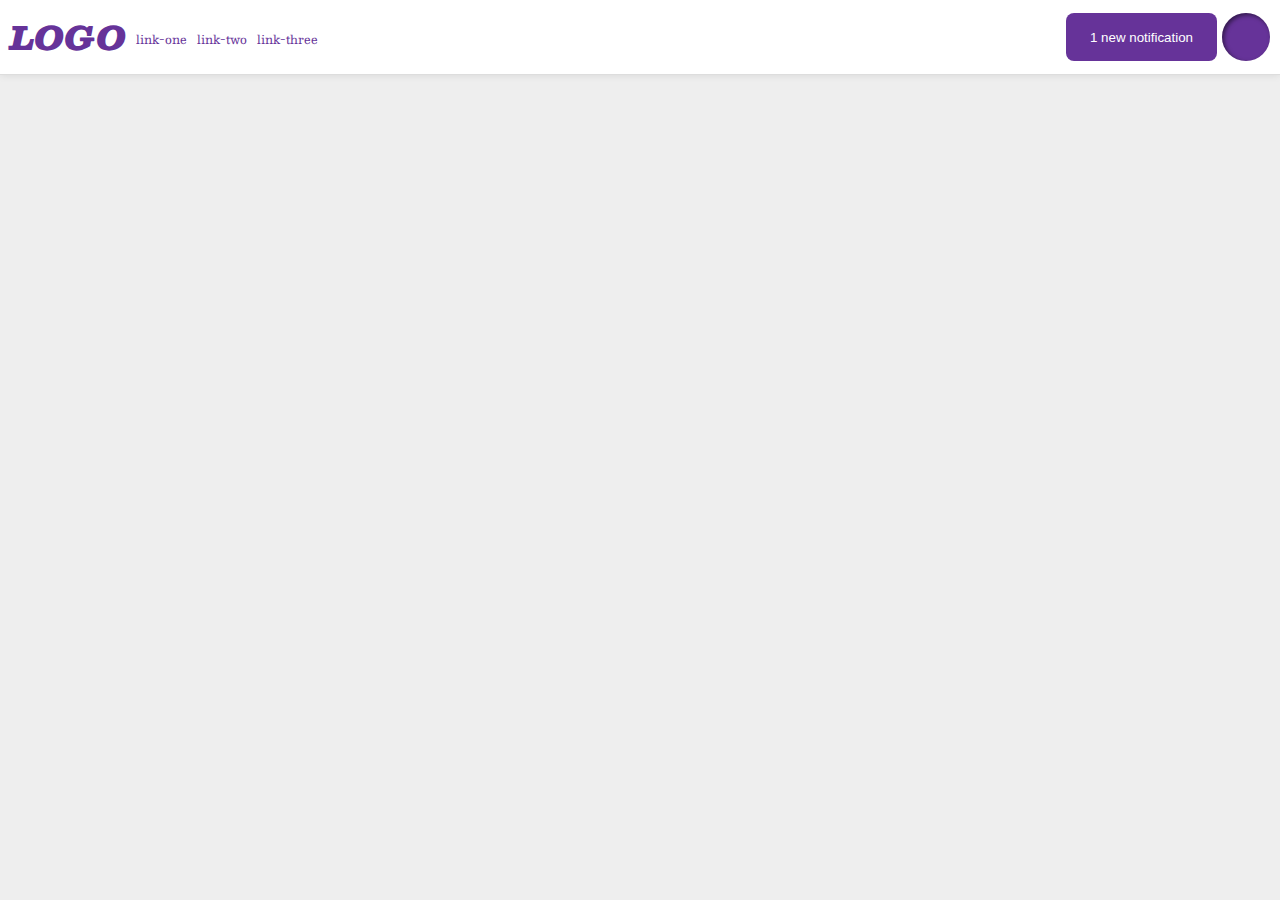
<file: foundations/flex/03-flex-header-2/index.html>
<!DOCTYPE html>
<html lang="en">
  <head>
    <meta charset="UTF-8">
    <meta http-equiv="X-UA-Compatible" content="IE=edge">
    <meta name="viewport" content="width=device-width, initial-scale=1.0">
    <title>Flex Header 2</title>
    <link rel="stylesheet" href="style.css">
  </head>
  <body>
    <div class="header">
      <div class="logo">
        LOGO
      </div>
      <ul class="links">
        <li><a href="https://google.com">link-one</a></li>
        <li><a href="https://google.com">link-two</a></li>
        <li><a href="https://google.com">link-three</a></li>
      </ul>
      <div class="rightitems">
        <button class="notifications">
         1 new notification
        </button>
        <div class="profile-image"></div>
      </div>
    </div>
  </body>
</html>
</file>
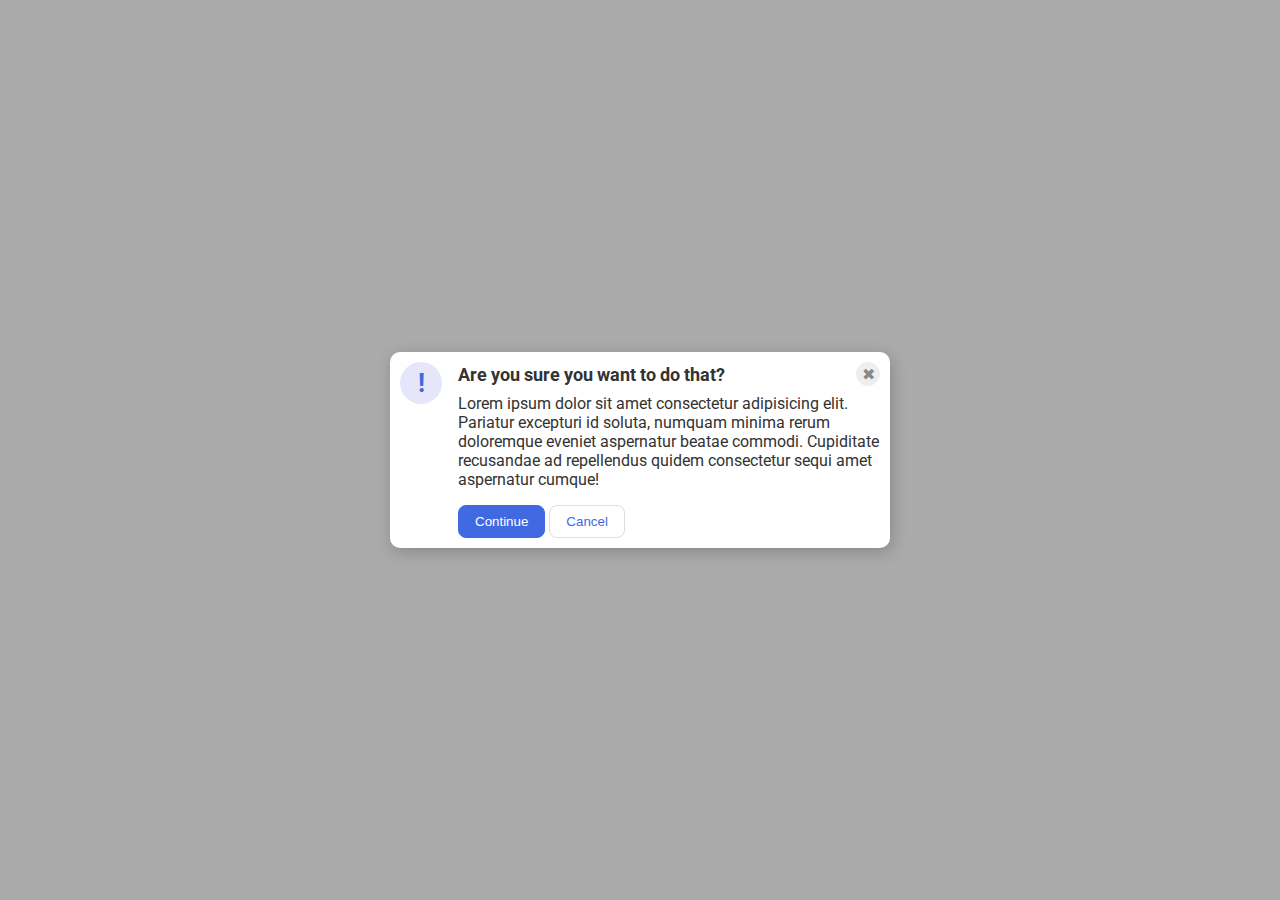
<file: foundations/flex/05-flex-modal/index.html>
<!DOCTYPE html>
<html lang="en">
  <head>
    <meta charset="UTF-8">
    <meta http-equiv="X-UA-Compatible" content="IE=edge">
    <meta name="viewport" content="width=device-width, initial-scale=1.0">
    <link rel="stylesheet" href="style.css">
    <title>Modal</title>
  </head>
  <body>
    <div class="modal">
      <div class="icon">!</div>
      <div>
        <div class="header">Are you sure you want to do that?
          <button class="close-button">✖</button>
        </div>
        <div class="text">Lorem ipsum dolor sit amet consectetur adipisicing elit. Pariatur excepturi id soluta, numquam minima rerum doloremque eveniet aspernatur beatae commodi. Cupiditate recusandae ad repellendus quidem consectetur sequi amet aspernatur cumque!</div>
        <button class="continue">Continue</button>
        <button class="cancel">Cancel</button>
      </div>
    </div>
  </body>
</html>
</file>
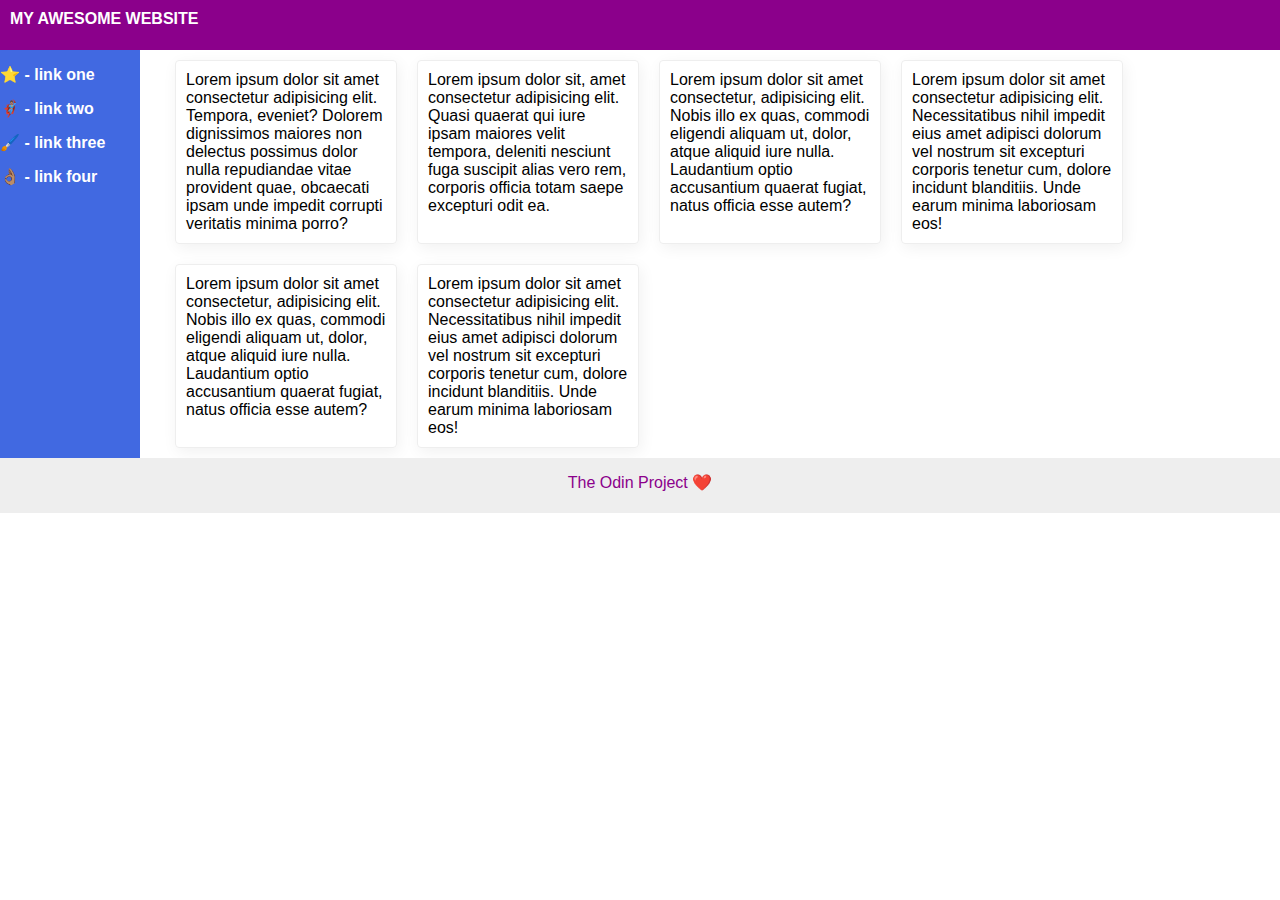
<file: foundations/flex/07-flex-layout-2/index.html>
<!DOCTYPE html>
<html lang="en">
  <head>
    <meta charset="UTF-8">
    <meta http-equiv="X-UA-Compatible" content="IE=edge">
    <meta name="viewport" content="width=device-width, initial-scale=1.0">
    <title>The Holy Grail</title>
    <link rel="stylesheet" href="./style.css">
  </head>
  <body>
    <div class="header">
      MY AWESOME WEBSITE
    </div>
 
 <div class="flex-container-row">  

    <div class="sidebar">
      <ul>
        <li><a href="#">⭐ - link one</a></li>
        <li><a href="#">🦸🏽‍♂️ - link two</a></li>
        <li><a href="#">🖌️ - link three</a></li>
        <li><a href="#">👌🏽 - link four</a></li>
      </ul>
    </div>

  <div class="content">
    <div class="card">Lorem ipsum dolor sit amet consectetur adipisicing elit. Tempora, eveniet? Dolorem dignissimos maiores non delectus possimus dolor nulla repudiandae vitae provident quae, obcaecati ipsam unde impedit corrupti veritatis minima porro?</div>
    <div class="card">Lorem ipsum dolor sit, amet consectetur adipisicing elit. Quasi quaerat qui iure ipsam maiores velit tempora, deleniti nesciunt fuga suscipit alias vero rem, corporis officia totam saepe excepturi odit ea.</div>
    <div class="card">Lorem ipsum dolor sit amet consectetur, adipisicing elit. Nobis illo ex quas, commodi eligendi aliquam ut, dolor, atque aliquid iure nulla. Laudantium optio accusantium quaerat fugiat, natus officia esse autem?</div>
    <div class="card">Lorem ipsum dolor sit amet consectetur adipisicing elit. Necessitatibus nihil impedit eius amet adipisci dolorum vel nostrum sit excepturi corporis tenetur cum, dolore incidunt blanditiis. Unde earum minima laboriosam eos!</div>
    <div class="card">Lorem ipsum dolor sit amet consectetur, adipisicing elit. Nobis illo ex quas, commodi eligendi aliquam ut, dolor, atque aliquid iure nulla. Laudantium optio accusantium quaerat fugiat, natus officia esse autem?</div>
    <div class="card">Lorem ipsum dolor sit amet consectetur adipisicing elit. Necessitatibus nihil impedit eius amet adipisci dolorum vel nostrum sit excepturi corporis tenetur cum, dolore incidunt blanditiis. Unde earum minima laboriosam eos!</div>
  </div>

  </div> 

    <div class="footer">
      The Odin Project ❤️
    </div>
  </body>
</html>
</file>
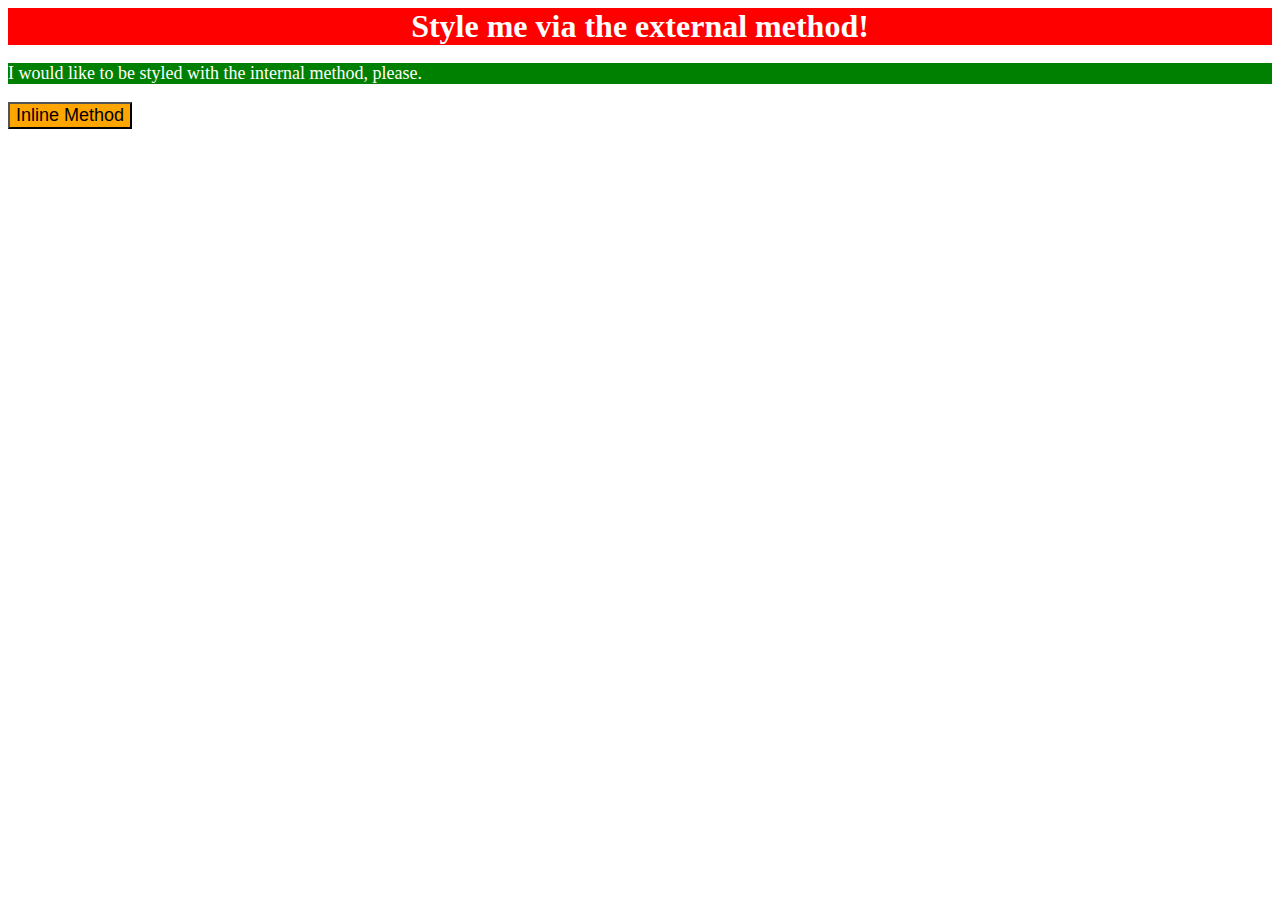
<file: foundations/intro-to-css/01-css-methods/index.html>
<!DOCTYPE html>
<html lang="en">
  <head>
    <meta charset="UTF-8">
    <meta http-equiv="X-UA-Compatible" content="IE=edge">
    <meta name="viewport" content="width=device-width, initial-scale=1.0">
    <link rel="stylesheet" href="styles.css">
    <title>Methods for Adding CSS</title>

    <style>
    p {
      color: white;
      background-color: green;
      font-size: 18px;
    }
    </style>

  </head>
  <body>
    <div>Style me via the external method!</div>
    <p>I would like to be styled with the internal method, please.</p>
    <button style="background-color: orange; font-size: 18px;">Inline Method</button>
  </body>
</html>
</file>
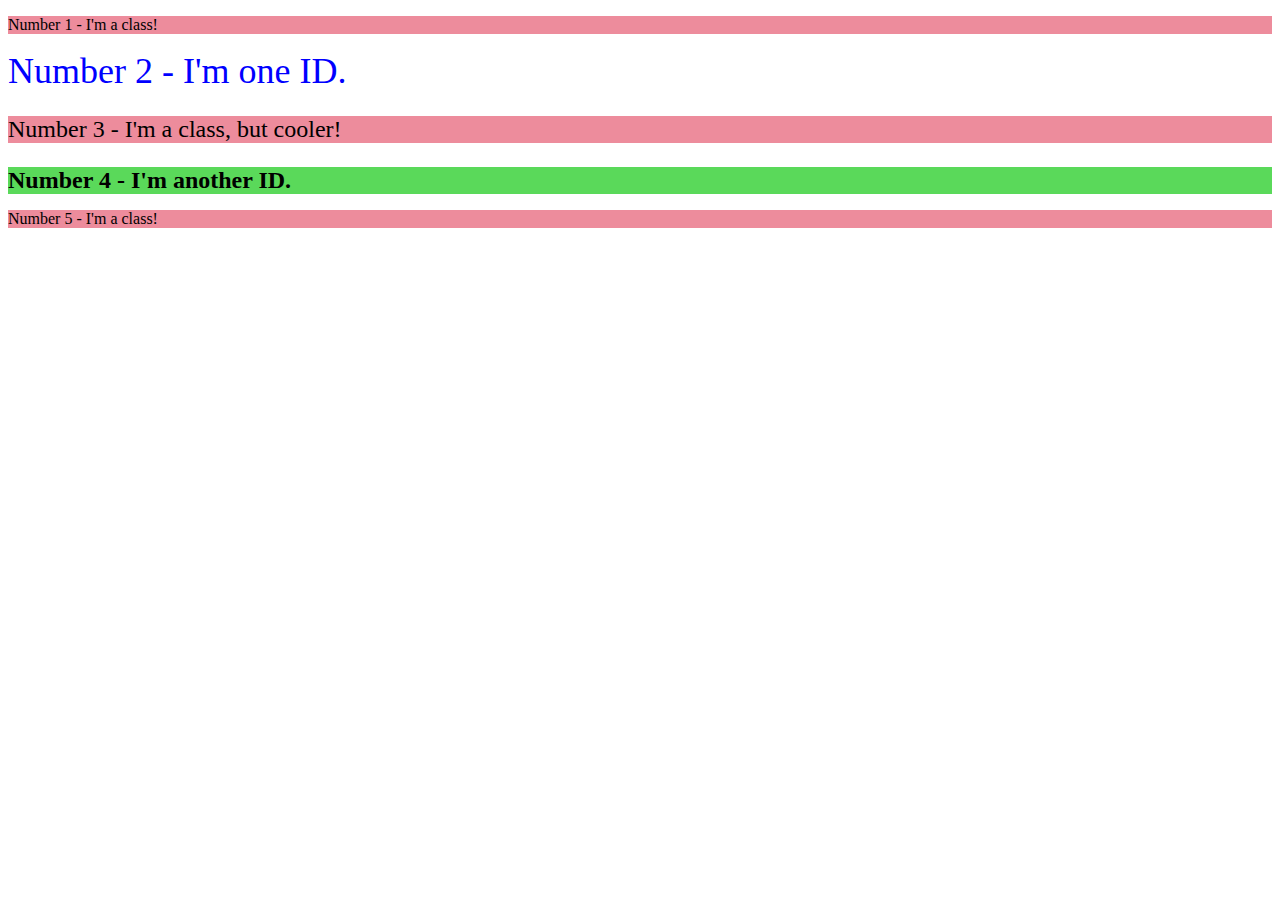
<file: foundations/intro-to-css/02-class-id-selectors/index.html>
<!DOCTYPE html>
<html lang="en">
  <head>
    <meta charset="UTF-8">
    <meta http-equiv="X-UA-Compatible" content="IE=edge">
    <meta name="viewport" content="width=device-width, initial-scale=1.0">
    <title>Class and ID Selectors</title>
    <link rel="stylesheet" href="style.css">
  </head>
  <body>
    <p class="oddpink">Number 1 - I'm a class!</p>
    <div ID="ID2">Number 2 - I'm one ID.</div>
    <p class="oddpink header3">Number 3 - I'm a class, but cooler!</p>
    <div id="ID4" class="header3">Number 4 - I'm another ID.</div>
    <p class="oddpink">Number 5 - I'm a class!</p>
  </body>
</html>
</file>
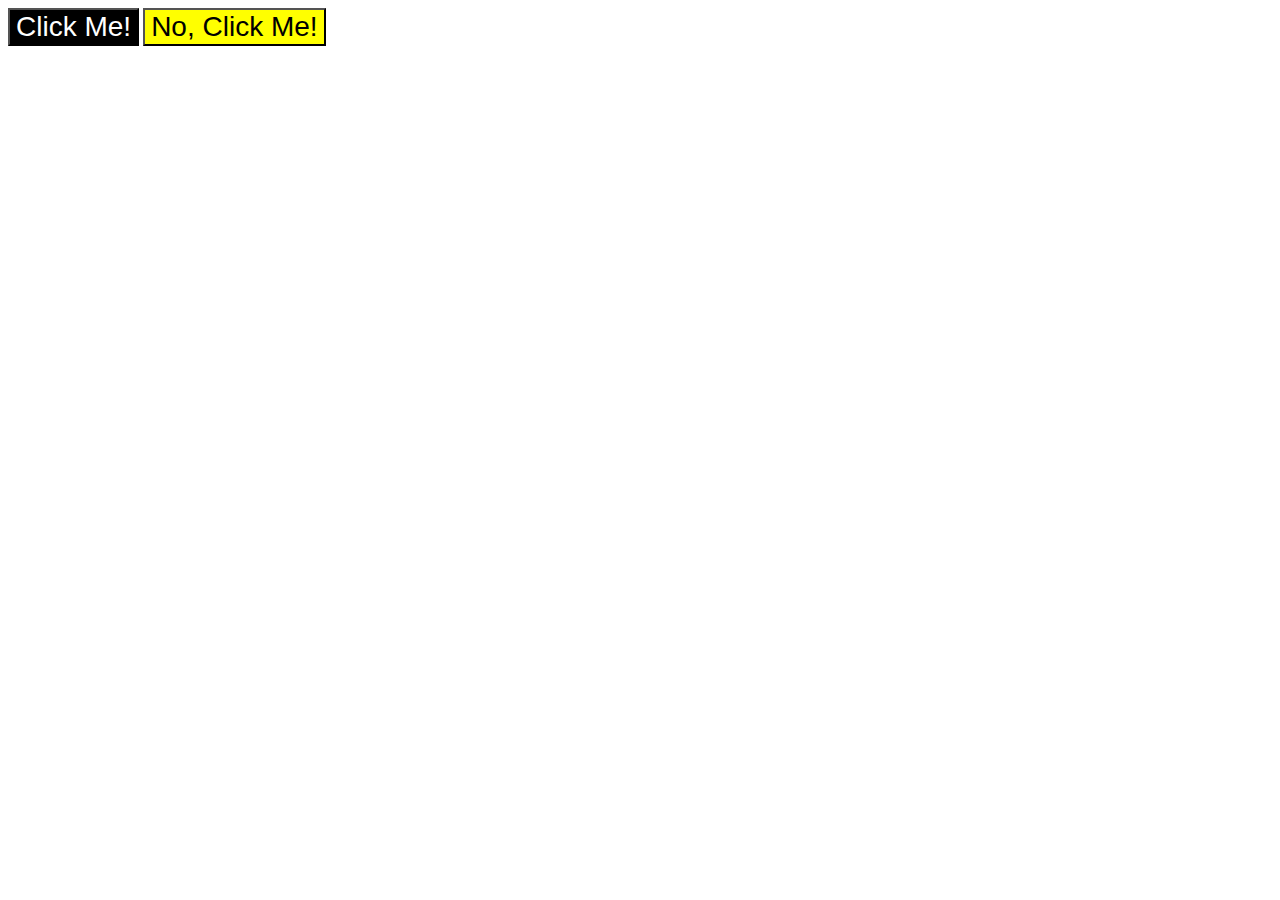
<file: foundations/intro-to-css/03-grouping-selectors/index.html>
<!DOCTYPE html>
<html lang="en">
  <head>
    <meta charset="UTF-8">
    <meta http-equiv="X-UA-Compatible" content="IE=edge">
    <meta name="viewport" content="width=device-width, initial-scale=1.0">
    <title>Grouping Selectors</title>
    <link rel="stylesheet" href="style.css">
  </head>
  <body>
    <button class="blackbut">Click Me!</button>
    <button class="yellowbut">No, Click Me!</button>
  </body>
</html>
</file>
<file: foundations/flex/03-flex-header-2/style.css>
/* this is some magical font-importing.  
you'll learn about it later. */
@import url('https://fonts.googleapis.com/css2?family=Besley:ital,wght@0,400;1,900&display=swap');

body {
  margin: 0;
  background: #eee;
  font-family: Besley, serif;
}

.header {
  background: white;
  border-bottom: 1px solid #ddd;
  box-shadow: 0 0 8px rgba(0,0,0,.1);
  display: flex;
  align-items: center;
  padding: 10px;
}

.profile-image {
  background: rebeccapurple;
  box-shadow: inset 2px 2px 4px rgba(0,0,0,.5);
  border-radius: 50%;
  width: 48px;
  height: 48px;
}

.logo {
  color: rebeccapurple;
  font-size: 32px;
  font-weight: 900;
  font-style: italic;
}

button {
  border: none;
  border-radius: 8px;
  background: rebeccapurple;
  color: white;
  padding: 8px 24px;
}

a {
  /* this removes the line under our links */
  text-decoration: none;
  color: rebeccapurple;
  font-size: 12px;
}

ul {
  list-style-type: none;
  display: flex;
  padding: 10px;
  margin: 0px;
  gap: 10px;
  margin-right: auto;
}

.rightitems {
  display: flex;
  gap: 5px;
}
</file>
<file: foundations/flex/05-flex-modal/style.css>
@import url('https://fonts.googleapis.com/css2?family=Roboto:wght@400;700&display=swap');

html, body {
  height: 100%;
}

body {
  font-family: Roboto, sans-serif;
  margin: 0;
  background: #aaa;
  color: #333;
  /* I'll give you this one for free lol */
  display: flex;
  align-items: center;
  justify-content: center;
}

.header {
  display: flex;
  align-items: center;
  justify-content: space-between;
  font-size: 18px;
  font-weight: 700;
  margin-bottom: 8px;
}


.modal {
  background: white;
  width: 480px;
  border-radius: 10px;
  box-shadow: 2px 4px 16px rgba(0,0,0,.2);
  display: flex;
  padding: 10px;
  gap: 16px;
}

.text {
  margin-bottom: 16px;
}

.icon {
  color: royalblue;
  font-size: 26px;
  font-weight: 700;
  background: lavender;
  width: 42px;
  height: 42px;
  border-radius: 50%;
  display: flex;
  align-items: center;
  justify-content: center;
  flex-shrink: 0;
  
}

.close-button {
  background: #eee;
  border-radius: 50%;
  color: #888;
  font-weight: 400;
  font-size: 16px;
  height: 24px;
  width: 24px;
  display: flex;
  align-items: center;
  justify-content: center;
  border: 1px solid #eee;
  padding: 0;
}

button {
  cursor: pointer;
  padding: 8px 16px;
  border-radius: 8px;
}

button.continue {
  background: royalblue;
  border: 1px solid royalblue;
  color: white;
}

button.cancel {
  background: white;
  border: 1px solid #ddd;
  color: royalblue;
}
</file>
<file: foundations/flex/07-flex-layout-2/style.css>
body {
  font-family: -apple-system, BlinkMacSystemFont, 'Segoe UI', Roboto, Oxygen, Ubuntu, Cantarell, 'Open Sans', 'Helvetica Neue', sans-serif;
  margin: 0;
  min-height: 100vh;
  display: flex;
  flex-direction:column;
  align-content: center;
}

.header {
  height: 30px;
  background: darkmagenta;
  color: white;
  padding: 10px;
  font-weight: 900;
}

.footer {
  height: 25px;
  background: #eee;
  color: darkmagenta;
  text-align: center;
  padding:15px;
}

.sidebar {
  flex-shrink: 0;
  width: 140px;
  background: royalblue;
  box-sizing: border-box;
}

.card {
  border: 1px solid #eee;
  width:200px;
  box-shadow: 2px 4px 16px rgba(0,0,0,.06);
  border-radius: 4px;
  padding: 10px;
  margin: 10px;
}

.flex-container-row {
  display: flex;
  justify-content: space-between;
  gap: 25px;
}

ul {
  display: flex;
  flex-direction: column;
  margin: 0px;
  padding: 0px;
  gap: 15px;
  margin-top: 15px;
}

a {
  color: white;
  text-decoration: none;
  font-weight: 600;
}

.content {
  display: flex;
  flex-wrap:wrap;
}
</file>
<file: foundations/intro-to-css/01-css-methods/styles.css>
/* styles.css */

div {
  color: white;
  background-color: red;
  font-size: 32px;
  font-weight: bold;
  text-align: center;
}
</file>
<file: foundations/intro-to-css/02-class-id-selectors/style.css>
/* Add CSS Styling */

.oddpink {
    background-color: rgb(237, 140, 156);
    font-style: Verdana, "DejaVu Sans", sans-serif;
}

#ID2 {
    color: blue;
    font-size: 36px;
}

.header3 {
    font-size:24px;
}

#ID4 {
    background-color: rgb(90, 217, 90);
    font-weight: bold;
}
</file>
<file: foundations/intro-to-css/03-grouping-selectors/style.css>
/* Add CSS Styling */

.blackbut {
    background-color: black;
    color: white;
}

.yellowbut {
    background-color: yellow;
}

.yellowbut, .blackbut {
    font-size: 28px;
    font-family: Helvetica, "Times New Roman", with sans-serif;
}
</file>
